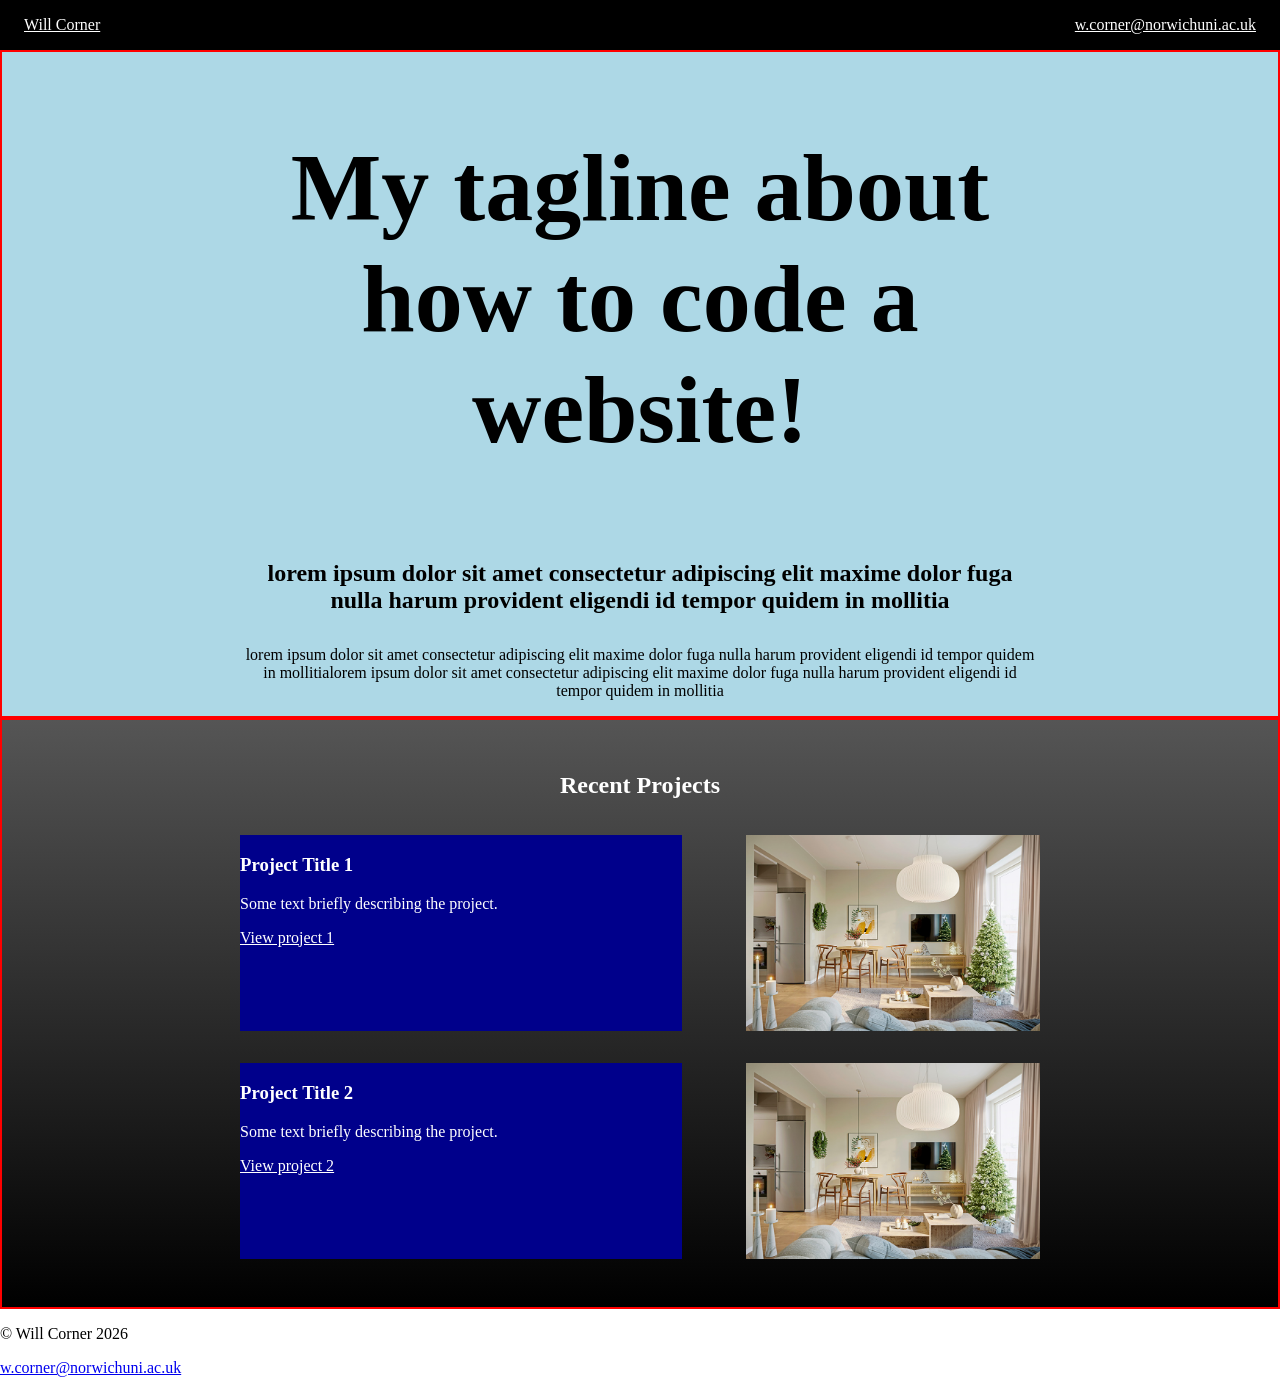
<file: index.html>
<!DOCTYPE html>
<html lang="en">

<head>
    <meta charset="UTF-8">
    <meta name="viewport" content="width=device-width, initial-scale=1.0">
    <title>Home</title>
    <link rel="stylesheet" href="styles.css">
    <script type="text/javascript" src="script.js" defer></script>
</head>

<body>

    <header>
        <a href="/">Will Corner</a>
        <a href="mailto:w.corner@norwichuni.ac.uk">w.corner@norwichuni.ac.uk</a>
    </header>

    <section class="hero fade-up">
        <h1>My tagline about how to code a website!</h1>
        <p><strong>lorem ipsum dolor sit amet consectetur adipiscing elit maxime dolor fuga nulla harum provident
                eligendi id tempor quidem in mollitia</strong></p>
        <p>lorem ipsum dolor sit amet consectetur adipiscing elit maxime dolor fuga nulla harum provident eligendi id
            tempor quidem in mollitialorem ipsum dolor sit amet consectetur adipiscing elit maxime dolor fuga nulla
            harum provident eligendi id tempor quidem in mollitia</p>
    </section>

    <section class="projects">
        <h2>Recent Projects</h2>

        <ul>
            <li>
                <div>
                    <h3>Project Title 1</h3>
                    <p>Some text briefly describing the project.</p>
                    <a href="project-1.html">View project 1</a>
                </div>

                <img width="400" src="images/project-1.jpg" alt="">

            </li>

            <li>
                <div>
                    <h3>Project Title 2</h3>
                    <p>Some text briefly describing the project.</p>
                    <a href="project-1.html">View project 2</a>
                </div>

                <img width="400" src="images/project-1.jpg" alt="">

            </li>
        </ul>

    </section>

    <footer>
        <p>&copy; Will Corner 2026</p>
        <a href="mailto:w.corner@norwichuni.ac.uk">w.corner@norwichuni.ac.uk</a>
    </footer>

</body>

<script>

    const sections = document.querySelectorAll("section");

    sections.forEach(section => {
        console.log(section)
        section.style.border = "red solid 2px";
    })

</script>

</html>
</file>
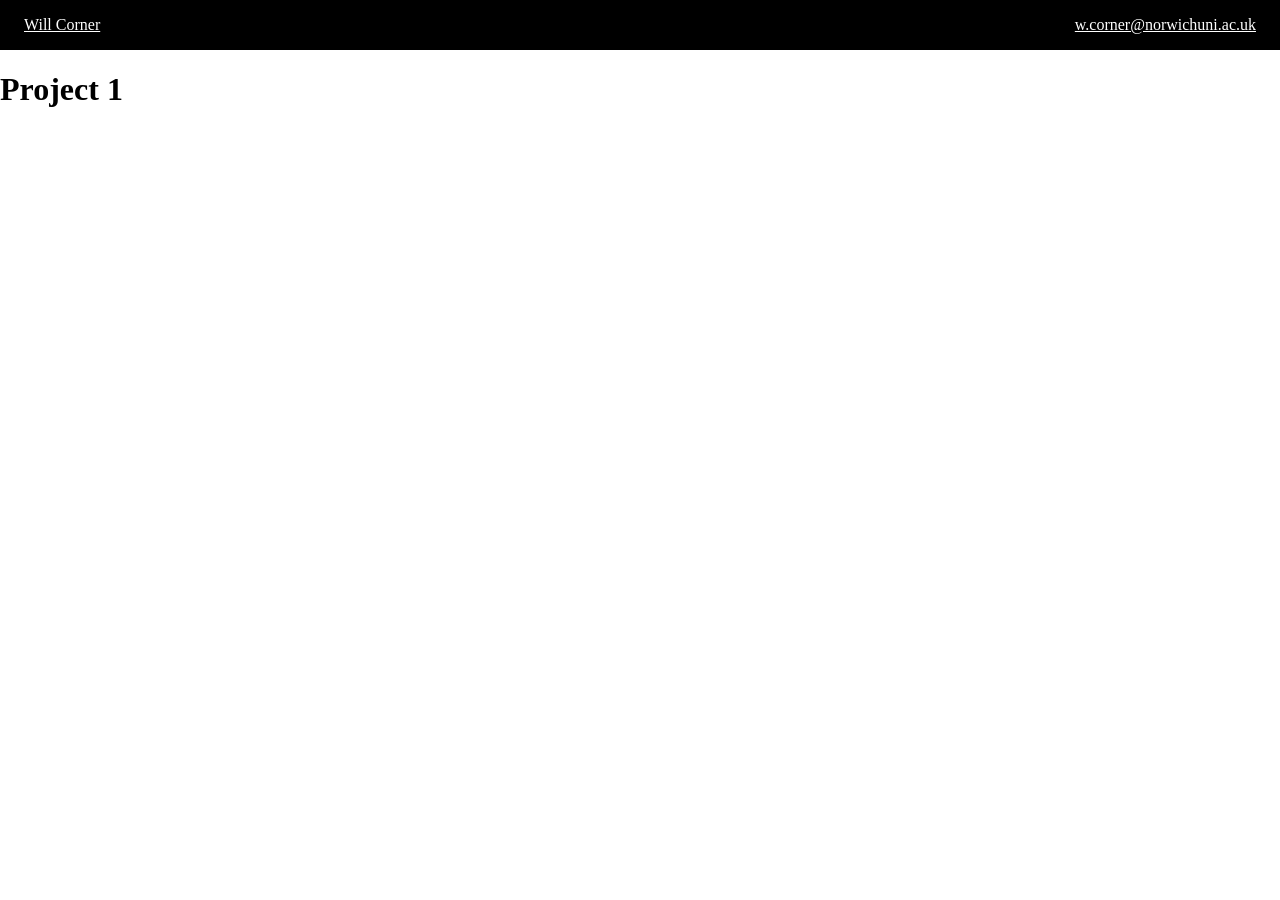
<file: project-1.html>
<!DOCTYPE html>
<html lang="en">

<head>
    <meta charset="UTF-8">
    <meta name="viewport" content="width=device-width, initial-scale=1.0">
    <title>Project 1</title>
    <link rel="stylesheet" href="styles.css">
</head>

<body>
    <header>
        <a href="/">Will Corner</a>
        <a href="mailto:w.corner@norwichuni.ac.uk">w.corner@norwichuni.ac.uk</a>
    </header>
    <h1>Project 1</h1>
</body>

</html>
</file>
<file: styles.css>
html {
  box-sizing: border-box;
}
*, *::before, *::after {
  box-sizing: inherit;
}

body {
    margin: 0;
}

header {
    background: black;
    padding: 16px 24px;
    display: flex;
    justify-content: space-between;
    align-items: center;

    a {
        color: white;
    }
}

.hero {

    text-align: center;
    display: flex;
    flex-direction: column;
    align-items: center;

    * {
        max-width: 800px;
    }

    h1 {
        font-size: 96px;
    }

    strong {
        font-size: 24px;
    }

}

.projects {

    background: linear-gradient(180deg, #555555 0, #000 100%);
    padding: 32px;
    display: flex;
    flex-direction: column;
    align-items: center;

    * {
        color: white;
    }

    ul {
        padding: 0;
        max-width: 800px;
        display: grid;
        gap: 32px;
    }

    li {
        display: grid;
        grid-template-columns: 6fr 4fr;
        gap: 64px;

        div {
            background: darkblue;
        }

        img {
            width: 100%;
        }

    }

}

section {
  transition-delay: 1s;
  transition: all 1s ease-in-out;
}

.fade-up {
  transform: translate(0, 20vh);
  opacity: 0;
  background: lightblue;
}

.fade-left {
  transform: translate(-20vh, 0);
  opacity: 0;
  background: lightcoral;
}

.fade-right {
  transform: translate(20vh, 0);
  opacity: 0;
  background: lightgreen;
}

.in-view {
  transform: translate(0, 0);
  opacity: 1;
}
</file>
